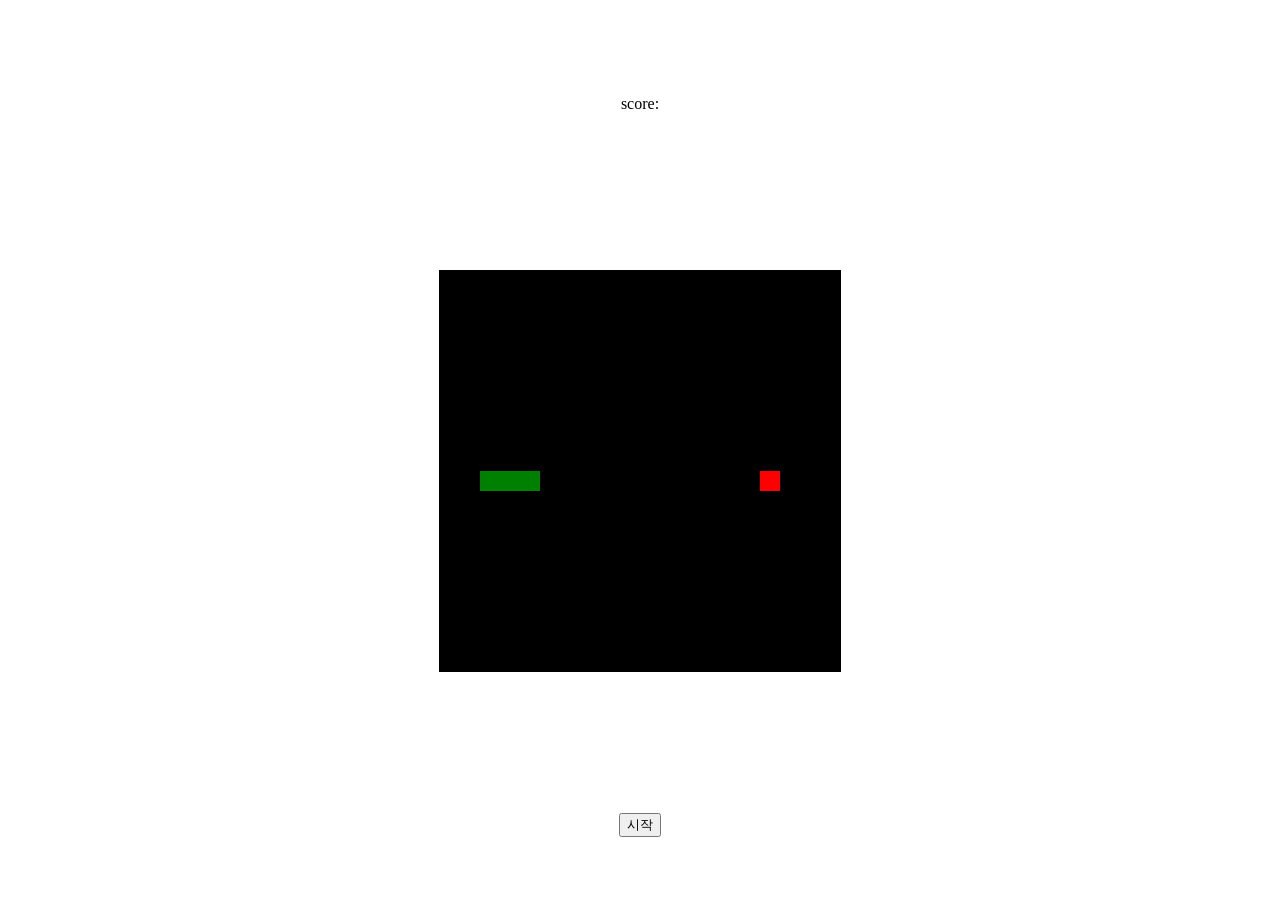
<file: index.html>
<!doctype html>
<html lang="ko">
    <head>
        <meta charset="UTF-8">
        <title>스네이크</title>
       
        <link rel="stylesheet" href="snake.css">
    </head>
    
    <body>
        <p>score:<span id="score"></span></p>
        <canvas id="square" width="400" height="400"></canvas>
        <button onclick="gameStart()">시작</button>
        <script src="snake.js"></script>
    </body>
</file>
<file: snake.css>
body{
    display:grid;
    place-items:center;
    height:100vh;
    gap:0;
}
#square{
    border:1px solid black;
}
</file>
